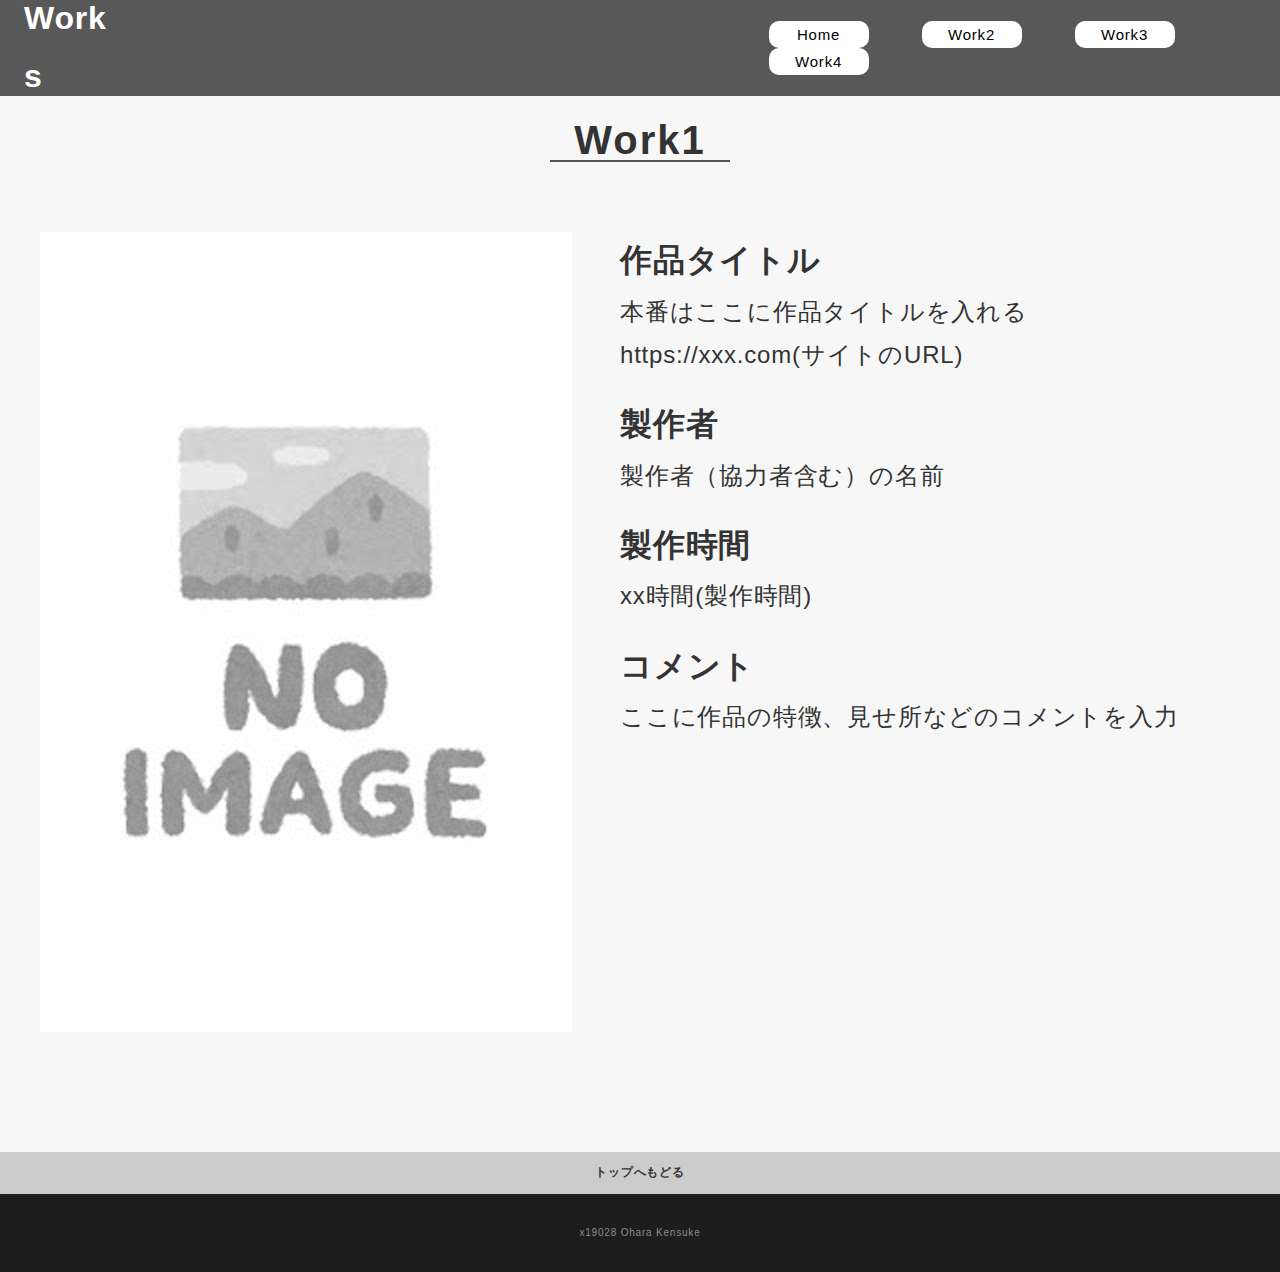
<file: work1.html>
<!DOCTYPE html>
<html>
<head>
  <meta charset="utf-8">
  <meta name="viewport" content="width=device-width,initial-scale=1.0,user-scalable=no">
  <title>x19028 Portfolio Work1</title>
  <link href="css/reset.css" media="all" rel="stylesheet" type="text/css" />
  <link href="css/photoswipe/photoswipe.css" media="all" rel="stylesheet" type="text/css" />
  <link href="css/photoswipe/default-skin/default-skin.css" media="all" rel="stylesheet" type="text/css" />
  <link href="work.css" media="all" rel="stylesheet" type="text/css" />
  <link rel="stylesheet" href="css/zoom.css">
  <script src="js/jquery.js"></script>
  <script src="js/zoom.js"></script>
  <script src="js/transition.js"></script>

</head>
<header class="global-nav">
  <h1>Works</h1>
  <nav class="menu">
      <ul>
        <li><a href="index.html">Home</a></li>
        <li><a href="work2.html">Work2</a></li>
        <li><a href="work3.html">Work3</a></li>
        <li><a href="work4.html">Work4</a></li>
      </ul>
  </nav>
</header>
<!-- .feature-section -->
<section class="feature-section section" id="feature-section">
    <div class="inner">
      <div class="section-heading">
        <h2 class="heading-primary">Work1</h2>
      </div>
      <div class="section-lead">
      </div>
      <div class="section-body feature">
        <div class="feature-item">
          <div class="feature-image-wrapper">
           <img clas="feature-image"
                src="img/feature/no_image_tate.jpg" alt="" data-action="zoom">
          </div>
          <div class="feature-body">
            <p>
              <span class="text-bold">作品タイトル</span><br>本番はここに作品タイトルを入れる<br>https://xxx.com(サイトのURL)</p>
            <p><span class="text-bold">製作者</span><br>製作者（協力者含む）の名前</p>
            <p><span class="text-bold">製作時間</span><br>xx時間(製作時間)</p>
            <p><span
                class="text-bold">コメント</span><br>ここに作品の特徴、見せ所などのコメントを入力
            </p>
          </div>
        </div>
      </div>
    </div>
  </section>
  <!-- /.feature-section -->
 <!-- .footer -->
 <footer class="footer">
    <div class="page-top" id="js-page-top">
      トップへもどる
    </div>
    <div class="inner">
      <div class="copyright">x19028 Ohara Kensuke</div>
    </div>
</footer>
  <!-- /.footer -->


  </div>

  <script src="https://ajax.googleapis.com/ajax/libs/jquery/3.5.1/jquery.min.js"></script>
  <script type='text/javascript' src="js/photoswipe/photoswipe.min.js"></script>
  <script type='text/javascript' src="js/photoswipe/photoswipe-ui-default.js"></script>
  <script type='text/javascript' src="js/photoswipe/photoswipe-setup.js"></script>
  <script type='text/javascript' src="js/lazysizes/lazysizes.min.js"></script>
  <script type='text/javascript' src="js/script.js"></script>
</body>
</html>
</file>
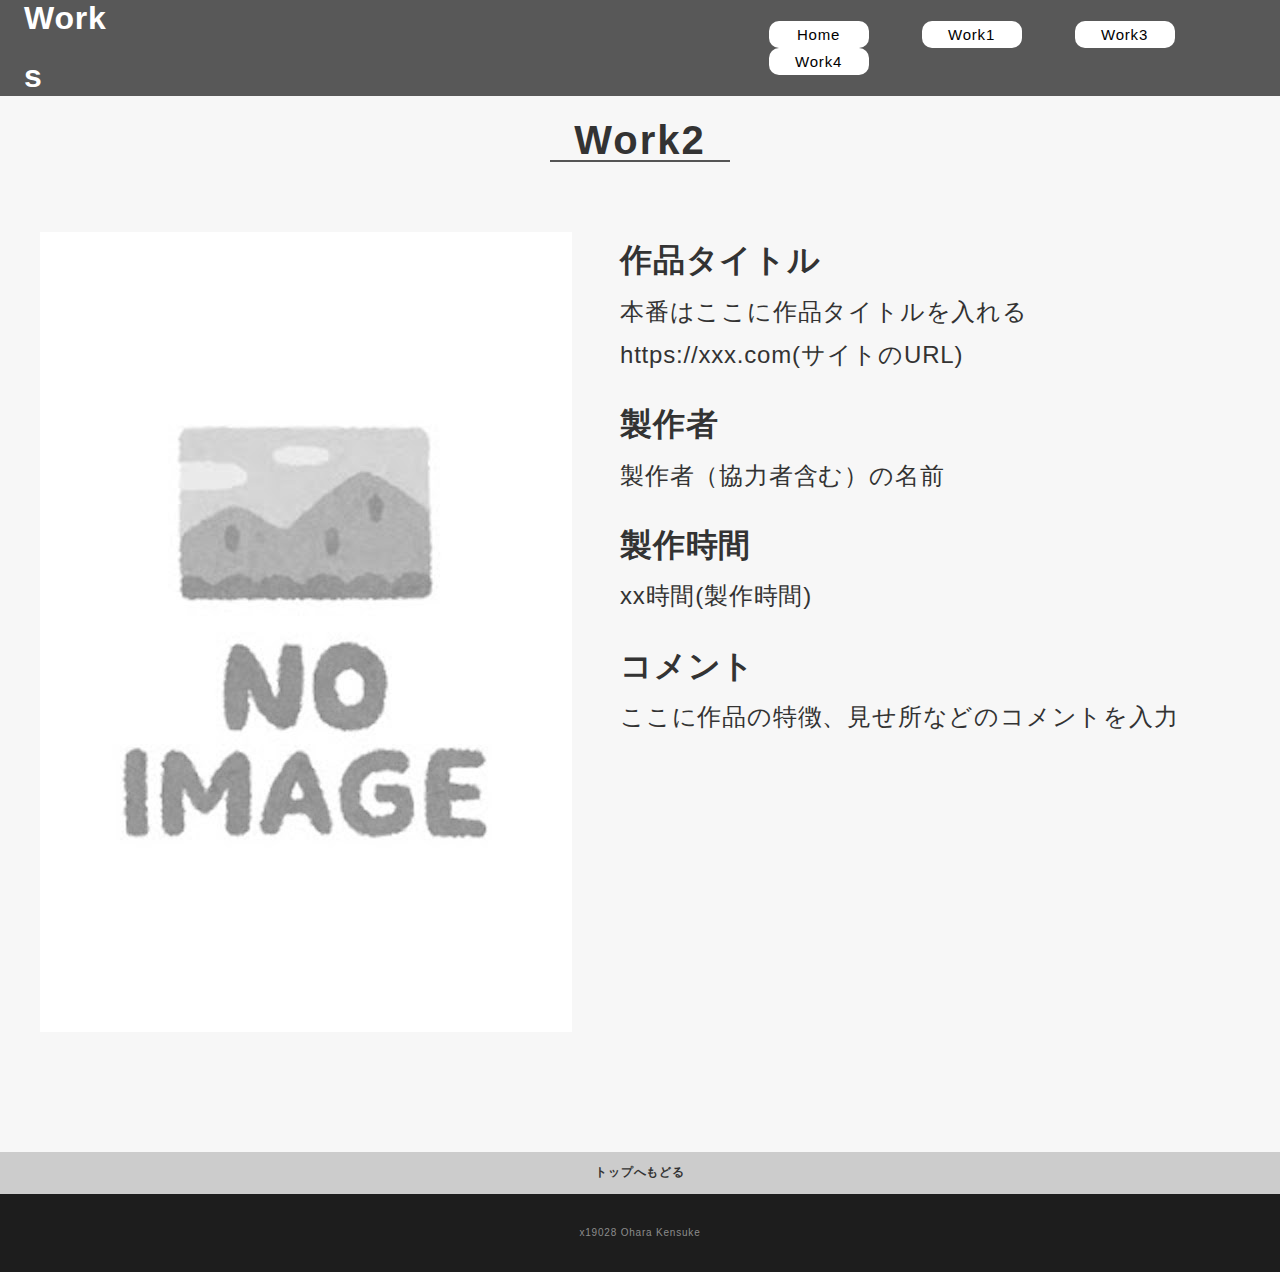
<file: work2.html>
<!DOCTYPE html>
<html>
<head>
  <meta charset="utf-8">
  <meta name="viewport" content="width=device-width,initial-scale=1.0,user-scalable=no">
  <title>x19028 Portfolio Work1</title>
  <link href="css/reset.css" media="all" rel="stylesheet" type="text/css" />
  <link href="css/photoswipe/photoswipe.css" media="all" rel="stylesheet" type="text/css" />
  <link href="css/photoswipe/default-skin/default-skin.css" media="all" rel="stylesheet" type="text/css" />
  <link href="work.css" media="all" rel="stylesheet" type="text/css" />
  <link rel="stylesheet" href="css/zoom.css">
  <script src="js/jquery.js"></script>
  <script src="js/zoom.js"></script>
  <script src="js/transition.js"></script>

</head>
<header class="global-nav">
  <h1>Works</h1>
  <nav class="menu">
      <ul>
        <li><a href="index.html">Home</a></li>
        <li><a href="work1.html">Work1</a></li>
        <li><a href="work3.html">Work3</a></li>
        <li><a href="work4.html">Work4</a></li>
      </ul>
  </nav>
</header>
<!-- .feature-section -->
<section class="feature-section section" id="feature-section">
    <div class="inner">
      <div class="section-heading">
        <h2 class="heading-primary">Work2</h2>
      </div>
      <div class="section-lead">
      </div>
      <div class="section-body feature">
        <div class="feature-item">
          <div class="feature-image-wrapper">
           <img clas="feature-image"
                src="img/feature/no_image_tate.jpg" alt="" data-action="zoom">
          </div>
          <div class="feature-body">
            <p>
              <span class="text-bold">作品タイトル</span><br>本番はここに作品タイトルを入れる<br>https://xxx.com(サイトのURL)</p>
            <p><span class="text-bold">製作者</span><br>製作者（協力者含む）の名前</p>
            <p><span class="text-bold">製作時間</span><br>xx時間(製作時間)</p>
            <p><span
                class="text-bold">コメント</span><br>ここに作品の特徴、見せ所などのコメントを入力
            </p>
          </div>
        </div>
      </div>
    </div>
  </section>
  <!-- /.feature-section -->
 <!-- .footer -->
 <footer class="footer">
    <div class="page-top" id="js-page-top">
      トップへもどる
    </div>
    <div class="inner">
      <div class="copyright">x19028 Ohara Kensuke</div>
    </div>
</footer>
  <!-- /.footer -->


  </div>

  <script src="https://ajax.googleapis.com/ajax/libs/jquery/3.5.1/jquery.min.js"></script>
  <script type='text/javascript' src="js/photoswipe/photoswipe.min.js"></script>
  <script type='text/javascript' src="js/photoswipe/photoswipe-ui-default.js"></script>
  <script type='text/javascript' src="js/photoswipe/photoswipe-setup.js"></script>
  <script type='text/javascript' src="js/lazysizes/lazysizes.min.js"></script>
  <script type='text/javascript' src="js/script.js"></script>
</body>
</html>
</file>
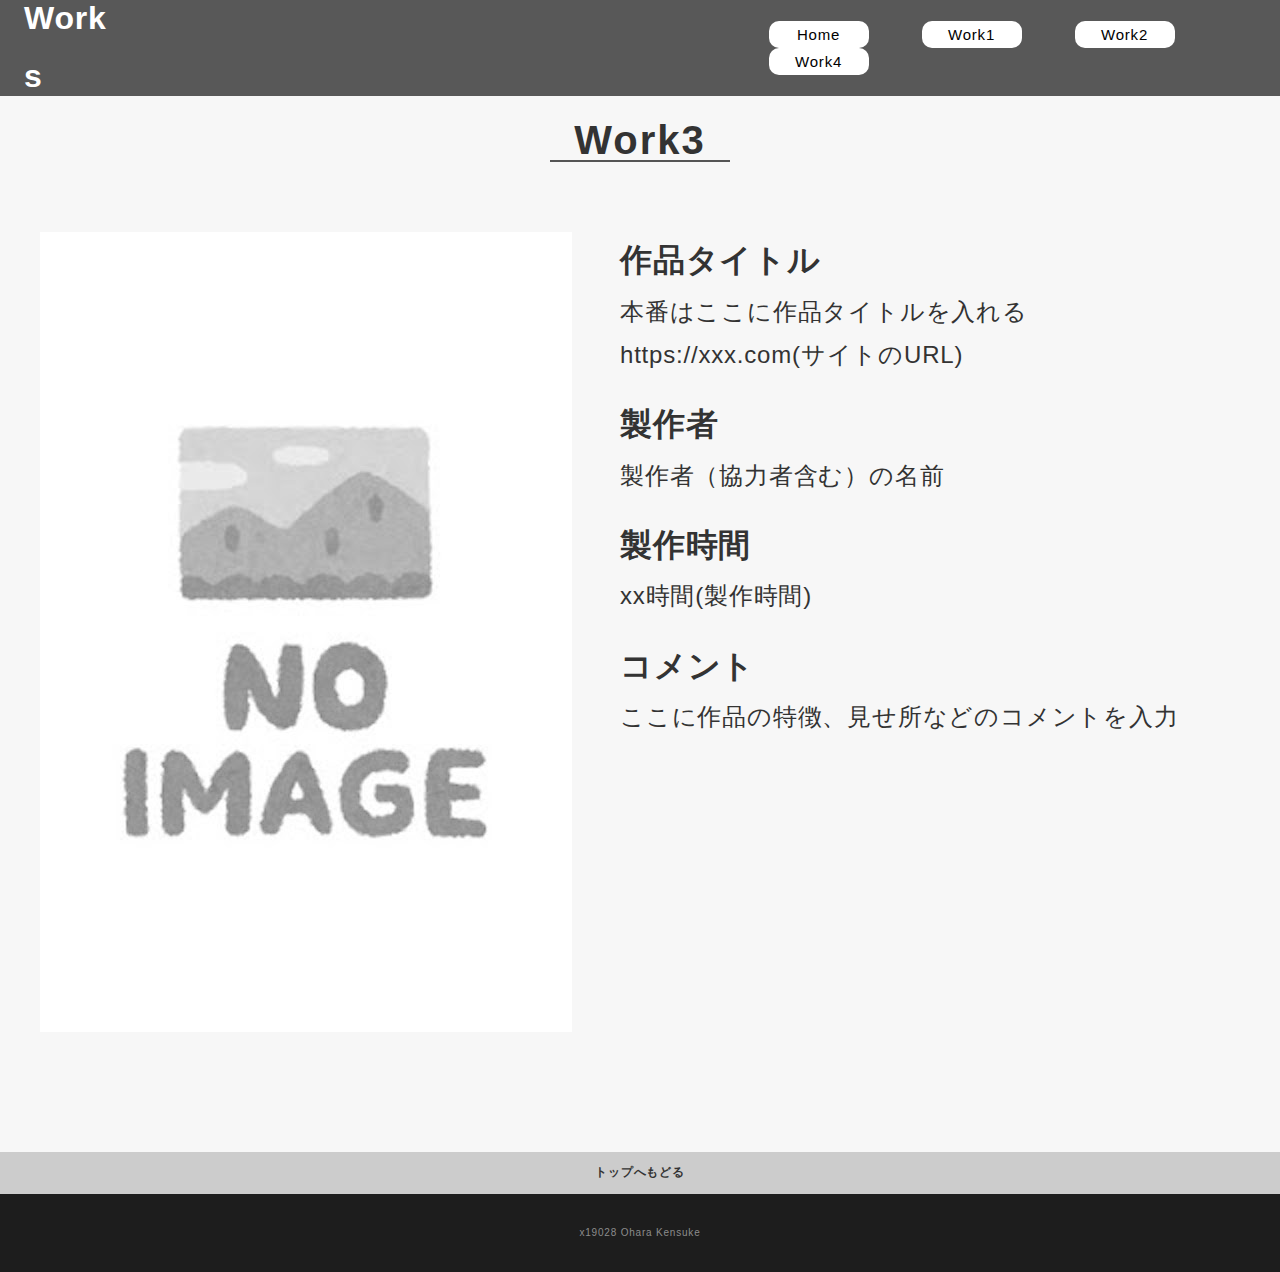
<file: work3.html>
<!DOCTYPE html>
<html>
<head>
  <meta charset="utf-8">
  <meta name="viewport" content="width=device-width,initial-scale=1.0,user-scalable=no">
  <title>x19028 Portfolio Work1</title>
  <link href="css/reset.css" media="all" rel="stylesheet" type="text/css" />
  <link href="css/photoswipe/photoswipe.css" media="all" rel="stylesheet" type="text/css" />
  <link href="css/photoswipe/default-skin/default-skin.css" media="all" rel="stylesheet" type="text/css" />
  <link href="work.css" media="all" rel="stylesheet" type="text/css" />
  <link rel="stylesheet" href="css/zoom.css">
  <script src="js/jquery.js"></script>
  <script src="js/zoom.js"></script>
  <script src="js/transition.js"></script>

</head>
<header class="global-nav">
  <h1>Works</h1>
  <nav class="menu">
      <ul>
        <li><a href="index.html">Home</a></li>
        <li><a href="work1.html">Work1</a></li>
        <li><a href="work2.html">Work2</a></li>
        <li><a href="work4.html">Work4</a></li>
      </ul>
  </nav>
</header>
<!-- .feature-section -->
<section class="feature-section section" id="feature-section">
    <div class="inner">
      <div class="section-heading">
        <h2 class="heading-primary">Work3</h2>
      </div>
      <div class="section-lead">
      </div>
      <div class="section-body feature">
        <div class="feature-item">
          <div class="feature-image-wrapper">
           <img clas="feature-image"
                src="img/feature/no_image_tate.jpg" alt="" data-action="zoom">
          </div>
          <div class="feature-body">
            <p>
              <span class="text-bold">作品タイトル</span><br>本番はここに作品タイトルを入れる<br>https://xxx.com(サイトのURL)</p>
            <p><span class="text-bold">製作者</span><br>製作者（協力者含む）の名前</p>
            <p><span class="text-bold">製作時間</span><br>xx時間(製作時間)</p>
            <p><span
                class="text-bold">コメント</span><br>ここに作品の特徴、見せ所などのコメントを入力
            </p>
          </div>
        </div>
      </div>
    </div>
  </section>
  <!-- /.feature-section -->
 <!-- .footer -->
 <footer class="footer">
    <div class="page-top" id="js-page-top">
      トップへもどる
    </div>
    <div class="inner">
      <div class="copyright">x19028 Ohara Kensuke</div>
    </div>
</footer>
  <!-- /.footer -->


  </div>

  <script src="https://ajax.googleapis.com/ajax/libs/jquery/3.5.1/jquery.min.js"></script>
  <script type='text/javascript' src="js/photoswipe/photoswipe.min.js"></script>
  <script type='text/javascript' src="js/photoswipe/photoswipe-ui-default.js"></script>
  <script type='text/javascript' src="js/photoswipe/photoswipe-setup.js"></script>
  <script type='text/javascript' src="js/lazysizes/lazysizes.min.js"></script>
  <script type='text/javascript' src="js/script.js"></script>
</body>
</html>
</file>
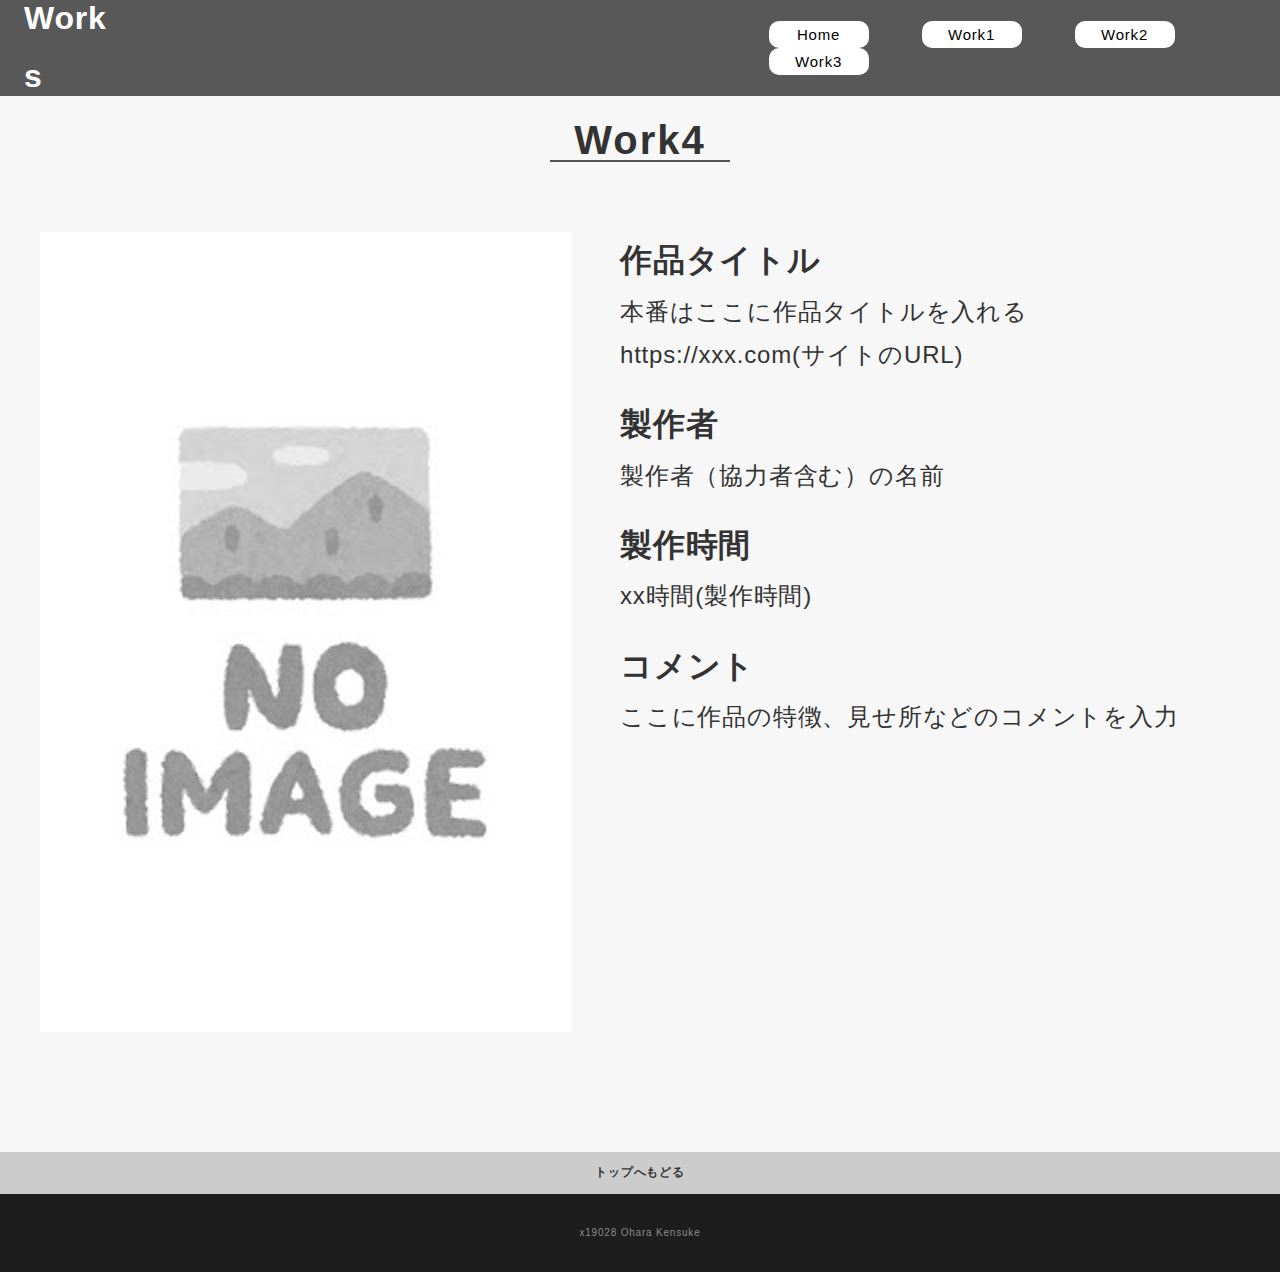
<file: work4.html>
<!DOCTYPE html>
<html>
<head>
  <meta charset="utf-8">
  <meta name="viewport" content="width=device-width,initial-scale=1.0,user-scalable=no">
  <title>x19028 Portfolio Work1</title>
  <link href="css/reset.css" media="all" rel="stylesheet" type="text/css" />
  <link href="css/photoswipe/photoswipe.css" media="all" rel="stylesheet" type="text/css" />
  <link href="css/photoswipe/default-skin/default-skin.css" media="all" rel="stylesheet" type="text/css" />
  <link href="work.css" media="all" rel="stylesheet" type="text/css" />
  <link rel="stylesheet" href="css/zoom.css">
  <script src="js/jquery.js"></script>
  <script src="js/zoom.js"></script>
  <script src="js/transition.js"></script>

</head>
<header class="global-nav">
  <h1>Works</h1>
  <nav class="menu">
      <ul>
        <li><a href="index.html">Home</a></li>
        <li><a href="work1.html">Work1</a></li>
        <li><a href="work2.html">Work2</a></li>
        <li><a href="work3.html">Work3</a></li>
      </ul>
  </nav>
</header>
<!-- .feature-section -->
<section class="feature-section section" id="feature-section">
    <div class="inner">
      <div class="section-heading">
        <h2 class="heading-primary">Work4</h2>
      </div>
      <div class="section-lead">
      </div>
      <div class="section-body feature">
        <div class="feature-item">
          <div class="feature-image-wrapper">
           <img clas="feature-image"
                src="img/feature/no_image_tate.jpg" alt="" data-action="zoom">
          </div>
          <div class="feature-body">
            <p>
              <span class="text-bold">作品タイトル</span><br>本番はここに作品タイトルを入れる<br>https://xxx.com(サイトのURL)</p>
            <p><span class="text-bold">製作者</span><br>製作者（協力者含む）の名前</p>
            <p><span class="text-bold">製作時間</span><br>xx時間(製作時間)</p>
            <p><span
                class="text-bold">コメント</span><br>ここに作品の特徴、見せ所などのコメントを入力
            </p>
          </div>
        </div>
      </div>
    </div>
  </section>
  <!-- /.feature-section -->
 <!-- .footer -->
 <footer class="footer">
    <div class="page-top" id="js-page-top">
      トップへもどる
    </div>
    <div class="inner">
      <div class="copyright">x19028 Ohara Kensuke</div>
    </div>
</footer>
  <!-- /.footer -->


  </div>

  <script src="https://ajax.googleapis.com/ajax/libs/jquery/3.5.1/jquery.min.js"></script>
  <script type='text/javascript' src="js/photoswipe/photoswipe.min.js"></script>
  <script type='text/javascript' src="js/photoswipe/photoswipe-ui-default.js"></script>
  <script type='text/javascript' src="js/photoswipe/photoswipe-setup.js"></script>
  <script type='text/javascript' src="js/lazysizes/lazysizes.min.js"></script>
  <script type='text/javascript' src="js/script.js"></script>
</body>
</html>
</file>
<file: css/photoswipe/photoswipe.css>
/*! PhotoSwipe main CSS by Dmitry Semenov | photoswipe.com | MIT license */
/*
	Styles for basic PhotoSwipe functionality (sliding area, open/close transitions)
*/
/* pswp = photoswipe */
.pswp {
  display: none;
  position: absolute;
  width: 100%;
  height: 100%;
  left: 0;
  top: 0;
  overflow: hidden;
  -ms-touch-action: none;
  touch-action: none;
  z-index: 1500;
  -webkit-text-size-adjust: 100%;
  /* create separate layer, to avoid paint on window.onscroll in webkit/blink */
  -webkit-backface-visibility: hidden;
  outline: none; }
  .pswp * {
    -webkit-box-sizing: border-box;
            box-sizing: border-box; }
  .pswp img {
    max-width: none; }

/* style is added when JS option showHideOpacity is set to true */
.pswp--animate_opacity {
  /* 0.001, because opacity:0 doesn't trigger Paint action, which causes lag at start of transition */
  opacity: 0.001;
  will-change: opacity;
  /* for open/close transition */
  -webkit-transition: opacity 333ms cubic-bezier(0.4, 0, 0.22, 1);
          transition: opacity 333ms cubic-bezier(0.4, 0, 0.22, 1); }

.pswp--open {
  display: block; }

.pswp--zoom-allowed .pswp__img {
  /* autoprefixer: off */
  cursor: -webkit-zoom-in;
  cursor: -moz-zoom-in;
  cursor: zoom-in; }

.pswp--zoomed-in .pswp__img {
  /* autoprefixer: off */
  cursor: -webkit-grab;
  cursor: -moz-grab;
  cursor: grab; }

.pswp--dragging .pswp__img {
  /* autoprefixer: off */
  cursor: -webkit-grabbing;
  cursor: -moz-grabbing;
  cursor: grabbing; }

/*
	Background is added as a separate element.
	As animating opacity is much faster than animating rgba() background-color.
*/
.pswp__bg {
  position: absolute;
  left: 0;
  top: 0;
  width: 100%;
  height: 100%;
  background: #000;
  opacity: 0;
  -webkit-transform: translateZ(0);
          transform: translateZ(0);
  -webkit-backface-visibility: hidden;
  will-change: opacity; }

.pswp__scroll-wrap {
  position: absolute;
  left: 0;
  top: 0;
  width: 100%;
  height: 100%;
  overflow: hidden; }

.pswp__container,
.pswp__zoom-wrap {
  -ms-touch-action: none;
  touch-action: none;
  position: absolute;
  left: 0;
  right: 0;
  top: 0;
  bottom: 0; }

/* Prevent selection and tap highlights */
.pswp__container,
.pswp__img {
  -webkit-user-select: none;
  -moz-user-select: none;
  -ms-user-select: none;
      user-select: none;
  -webkit-tap-highlight-color: transparent;
  -webkit-touch-callout: none; }

.pswp__zoom-wrap {
  position: absolute;
  width: 100%;
  -webkit-transform-origin: left top;
  -ms-transform-origin: left top;
  transform-origin: left top;
  /* for open/close transition */
  -webkit-transition: -webkit-transform 333ms cubic-bezier(0.4, 0, 0.22, 1);
          transition: transform 333ms cubic-bezier(0.4, 0, 0.22, 1); }

.pswp__bg {
  will-change: opacity;
  /* for open/close transition */
  -webkit-transition: opacity 333ms cubic-bezier(0.4, 0, 0.22, 1);
          transition: opacity 333ms cubic-bezier(0.4, 0, 0.22, 1); }

.pswp--animated-in .pswp__bg,
.pswp--animated-in .pswp__zoom-wrap {
  -webkit-transition: none;
  transition: none; }

.pswp__container,
.pswp__zoom-wrap {
  -webkit-backface-visibility: hidden; }

.pswp__item {
  position: absolute;
  left: 0;
  right: 0;
  top: 0;
  bottom: 0;
  overflow: hidden; }

.pswp__img {
  position: absolute;
  width: auto;
  height: auto;
  top: 0;
  left: 0; }

/*
	stretched thumbnail or div placeholder element (see below)
	style is added to avoid flickering in webkit/blink when layers overlap
*/
.pswp__img--placeholder {
  -webkit-backface-visibility: hidden; }

/*
	div element that matches size of large image
	large image loads on top of it
*/
.pswp__img--placeholder--blank {
  background: #222; }

.pswp--ie .pswp__img {
  width: 100% !important;
  height: auto !important;
  left: 0;
  top: 0; }

/*
	Error message appears when image is not loaded
	(JS option errorMsg controls markup)
*/
.pswp__error-msg {
  position: absolute;
  left: 0;
  top: 50%;
  width: 100%;
  text-align: center;
  font-size: 14px;
  line-height: 16px;
  margin-top: -8px;
  color: #CCC; }

.pswp__error-msg a {
  color: #CCC;
  text-decoration: underline; }
</file>
<file: css/photoswipe/default-skin/default-skin.css>
/*! PhotoSwipe Default UI CSS by Dmitry Semenov | photoswipe.com | MIT license */
/*

	Contents:

	1. Buttons
	2. Share modal and links
	3. Index indicator ("1 of X" counter)
	4. Caption
	5. Loading indicator
	6. Additional styles (root element, top bar, idle state, hidden state, etc.)

*/
/*
	
	1. Buttons

 */
/* <button> css reset */
.pswp__button {
  width: 44px;
  height: 44px;
  position: relative;
  background: none;
  cursor: pointer;
  overflow: visible;
  -webkit-appearance: none;
  display: block;
  border: 0;
  padding: 0;
  margin: 0;
  float: right;
  opacity: 0.75;
  -webkit-transition: opacity 0.2s;
          transition: opacity 0.2s;
  -webkit-box-shadow: none;
          box-shadow: none; }
  .pswp__button:focus, .pswp__button:hover {
    opacity: 1; }
  .pswp__button:active {
    outline: none;
    opacity: 0.9; }
  .pswp__button::-moz-focus-inner {
    padding: 0;
    border: 0; }

/* pswp__ui--over-close class it added when mouse is over element that should close gallery */
.pswp__ui--over-close .pswp__button--close {
  opacity: 1; }

.pswp__button,
.pswp__button--arrow--left:before,
.pswp__button--arrow--right:before {
  background: url(default-skin.png) 0 0 no-repeat;
  background-size: 264px 88px;
  width: 44px;
  height: 44px; }

@media (-webkit-min-device-pixel-ratio: 1.1), (-webkit-min-device-pixel-ratio: 1.09375), (min-resolution: 105dpi), (min-resolution: 1.1dppx) {
  /* Serve SVG sprite if browser supports SVG and resolution is more than 105dpi */
  .pswp--svg .pswp__button,
  .pswp--svg .pswp__button--arrow--left:before,
  .pswp--svg .pswp__button--arrow--right:before {
    background-image: url(default-skin.svg); }
  .pswp--svg .pswp__button--arrow--left,
  .pswp--svg .pswp__button--arrow--right {
    background: none; } }

.pswp__button--close {
  background-position: 0 -44px; }

.pswp__button--share {
  background-position: -44px -44px; }

.pswp__button--fs {
  display: none; }

.pswp--supports-fs .pswp__button--fs {
  display: block; }

.pswp--fs .pswp__button--fs {
  background-position: -44px 0; }

.pswp__button--zoom {
  display: none;
  background-position: -88px 0; }

.pswp--zoom-allowed .pswp__button--zoom {
  display: block; }

.pswp--zoomed-in .pswp__button--zoom {
  background-position: -132px 0; }

/* no arrows on touch screens */
.pswp--touch .pswp__button--arrow--left,
.pswp--touch .pswp__button--arrow--right {
  visibility: hidden; }

/*
	Arrow buttons hit area
	(icon is added to :before pseudo-element)
*/
.pswp__button--arrow--left,
.pswp__button--arrow--right {
  background: none;
  top: 50%;
  margin-top: -50px;
  width: 70px;
  height: 100px;
  position: absolute; }

.pswp__button--arrow--left {
  left: 0; }

.pswp__button--arrow--right {
  right: 0; }

.pswp__button--arrow--left:before,
.pswp__button--arrow--right:before {
  content: '';
  top: 35px;
  background-color: rgba(0, 0, 0, 0.3);
  height: 30px;
  width: 32px;
  position: absolute; }

.pswp__button--arrow--left:before {
  left: 6px;
  background-position: -138px -44px; }

.pswp__button--arrow--right:before {
  right: 6px;
  background-position: -94px -44px; }

/*

	2. Share modal/popup and links

 */
.pswp__counter,
.pswp__share-modal {
  -webkit-user-select: none;
  -moz-user-select: none;
  -ms-user-select: none;
      user-select: none; }

.pswp__share-modal {
  display: block;
  background: rgba(0, 0, 0, 0.5);
  width: 100%;
  height: 100%;
  top: 0;
  left: 0;
  padding: 10px;
  position: absolute;
  z-index: 1600;
  opacity: 0;
  -webkit-transition: opacity 0.25s ease-out;
          transition: opacity 0.25s ease-out;
  -webkit-backface-visibility: hidden;
  will-change: opacity; }

.pswp__share-modal--hidden {
  display: none; }

.pswp__share-tooltip {
  z-index: 1620;
  position: absolute;
  background: #FFF;
  top: 56px;
  border-radius: 2px;
  display: block;
  width: auto;
  right: 44px;
  -webkit-box-shadow: 0 2px 5px rgba(0, 0, 0, 0.25);
          box-shadow: 0 2px 5px rgba(0, 0, 0, 0.25);
  -webkit-transform: translateY(6px);
      -ms-transform: translateY(6px);
          transform: translateY(6px);
  -webkit-transition: -webkit-transform 0.25s;
          transition: transform 0.25s;
  -webkit-backface-visibility: hidden;
  will-change: transform; }
  .pswp__share-tooltip a {
    display: block;
    padding: 8px 12px;
    color: #000;
    text-decoration: none;
    font-size: 14px;
    line-height: 18px; }
    .pswp__share-tooltip a:hover {
      text-decoration: none;
      color: #000; }
    .pswp__share-tooltip a:first-child {
      /* round corners on the first/last list item */
      border-radius: 2px 2px 0 0; }
    .pswp__share-tooltip a:last-child {
      border-radius: 0 0 2px 2px; }

.pswp__share-modal--fade-in {
  opacity: 1; }
  .pswp__share-modal--fade-in .pswp__share-tooltip {
    -webkit-transform: translateY(0);
        -ms-transform: translateY(0);
            transform: translateY(0); }

/* increase size of share links on touch devices */
.pswp--touch .pswp__share-tooltip a {
  padding: 16px 12px; }

a.pswp__share--facebook:before {
  content: '';
  display: block;
  width: 0;
  height: 0;
  position: absolute;
  top: -12px;
  right: 15px;
  border: 6px solid transparent;
  border-bottom-color: #FFF;
  -webkit-pointer-events: none;
  -moz-pointer-events: none;
  pointer-events: none; }

a.pswp__share--facebook:hover {
  background: #3E5C9A;
  color: #FFF; }
  a.pswp__share--facebook:hover:before {
    border-bottom-color: #3E5C9A; }

a.pswp__share--twitter:hover {
  background: #55ACEE;
  color: #FFF; }

a.pswp__share--pinterest:hover {
  background: #CCC;
  color: #CE272D; }

a.pswp__share--download:hover {
  background: #DDD; }

/*

	3. Index indicator ("1 of X" counter)

 */
.pswp__counter {
  position: absolute;
  left: 0;
  top: 0;
  height: 44px;
  font-size: 13px;
  line-height: 44px;
  color: #FFF;
  opacity: 0.75;
  padding: 0 10px; }

/*
	
	4. Caption

 */
.pswp__caption {
  position: absolute;
  left: 0;
  bottom: 0;
  width: 100%;
  min-height: 44px; }
  .pswp__caption small {
    font-size: 11px;
    color: #BBB; }

.pswp__caption__center {
  text-align: left;
  max-width: 420px;
  margin: 0 auto;
  font-size: 13px;
  padding: 10px;
  line-height: 20px;
  color: #CCC; }

.pswp__caption--empty {
  display: none; }

/* Fake caption element, used to calculate height of next/prev image */
.pswp__caption--fake {
  visibility: hidden; }

/*

	5. Loading indicator (preloader)

	You can play with it here - http://codepen.io/dimsemenov/pen/yyBWoR

 */
.pswp__preloader {
  width: 44px;
  height: 44px;
  position: absolute;
  top: 0;
  left: 50%;
  margin-left: -22px;
  opacity: 0;
  -webkit-transition: opacity 0.25s ease-out;
          transition: opacity 0.25s ease-out;
  will-change: opacity;
  direction: ltr; }

.pswp__preloader__icn {
  width: 20px;
  height: 20px;
  margin: 12px; }

.pswp__preloader--active {
  opacity: 1; }
  .pswp__preloader--active .pswp__preloader__icn {
    /* We use .gif in browsers that don't support CSS animation */
    background: url(preloader.gif) 0 0 no-repeat; }

.pswp--css_animation .pswp__preloader--active {
  opacity: 1; }
  .pswp--css_animation .pswp__preloader--active .pswp__preloader__icn {
    -webkit-animation: clockwise 500ms linear infinite;
            animation: clockwise 500ms linear infinite; }
  .pswp--css_animation .pswp__preloader--active .pswp__preloader__donut {
    -webkit-animation: donut-rotate 1000ms cubic-bezier(0.4, 0, 0.22, 1) infinite;
            animation: donut-rotate 1000ms cubic-bezier(0.4, 0, 0.22, 1) infinite; }

.pswp--css_animation .pswp__preloader__icn {
  background: none;
  opacity: 0.75;
  width: 14px;
  height: 14px;
  position: absolute;
  left: 15px;
  top: 15px;
  margin: 0; }

.pswp--css_animation .pswp__preloader__cut {
  /* 
			The idea of animating inner circle is based on Polymer ("material") loading indicator 
			 by Keanu Lee https://blog.keanulee.com/2014/10/20/the-tale-of-three-spinners.html
		*/
  position: relative;
  width: 7px;
  height: 14px;
  overflow: hidden; }

.pswp--css_animation .pswp__preloader__donut {
  -webkit-box-sizing: border-box;
          box-sizing: border-box;
  width: 14px;
  height: 14px;
  border: 2px solid #FFF;
  border-radius: 50%;
  border-left-color: transparent;
  border-bottom-color: transparent;
  position: absolute;
  top: 0;
  left: 0;
  background: none;
  margin: 0; }

@media screen and (max-width: 1024px) {
  .pswp__preloader {
    position: relative;
    left: auto;
    top: auto;
    margin: 0;
    float: right; } }

@-webkit-keyframes clockwise {
  0% {
    -webkit-transform: rotate(0deg);
            transform: rotate(0deg); }
  100% {
    -webkit-transform: rotate(360deg);
            transform: rotate(360deg); } }

@keyframes clockwise {
  0% {
    -webkit-transform: rotate(0deg);
            transform: rotate(0deg); }
  100% {
    -webkit-transform: rotate(360deg);
            transform: rotate(360deg); } }

@-webkit-keyframes donut-rotate {
  0% {
    -webkit-transform: rotate(0);
            transform: rotate(0); }
  50% {
    -webkit-transform: rotate(-140deg);
            transform: rotate(-140deg); }
  100% {
    -webkit-transform: rotate(0);
            transform: rotate(0); } }

@keyframes donut-rotate {
  0% {
    -webkit-transform: rotate(0);
            transform: rotate(0); }
  50% {
    -webkit-transform: rotate(-140deg);
            transform: rotate(-140deg); }
  100% {
    -webkit-transform: rotate(0);
            transform: rotate(0); } }

/*
	
	6. Additional styles

 */
/* root element of UI */
.pswp__ui {
  -webkit-font-smoothing: auto;
  visibility: visible;
  opacity: 1;
  z-index: 1550; }

/* top black bar with buttons and "1 of X" indicator */
.pswp__top-bar {
  position: absolute;
  left: 0;
  top: 0;
  height: 44px;
  width: 100%; }

.pswp__caption,
.pswp__top-bar,
.pswp--has_mouse .pswp__button--arrow--left,
.pswp--has_mouse .pswp__button--arrow--right {
  -webkit-backface-visibility: hidden;
  will-change: opacity;
  -webkit-transition: opacity 333ms cubic-bezier(0.4, 0, 0.22, 1);
          transition: opacity 333ms cubic-bezier(0.4, 0, 0.22, 1); }

/* pswp--has_mouse class is added only when two subsequent mousemove events occur */
.pswp--has_mouse .pswp__button--arrow--left,
.pswp--has_mouse .pswp__button--arrow--right {
  visibility: visible; }

.pswp__top-bar,
.pswp__caption {
  background-color: rgba(0, 0, 0, 0.5); }

/* pswp__ui--fit class is added when main image "fits" between top bar and bottom bar (caption) */
.pswp__ui--fit .pswp__top-bar,
.pswp__ui--fit .pswp__caption {
  background-color: rgba(0, 0, 0, 0.3); }

/* pswp__ui--idle class is added when mouse isn't moving for several seconds (JS option timeToIdle) */
.pswp__ui--idle .pswp__top-bar {
  opacity: 0; }

.pswp__ui--idle .pswp__button--arrow--left,
.pswp__ui--idle .pswp__button--arrow--right {
  opacity: 0; }

/*
	pswp__ui--hidden class is added when controls are hidden
	e.g. when user taps to toggle visibility of controls
*/
.pswp__ui--hidden .pswp__top-bar,
.pswp__ui--hidden .pswp__caption,
.pswp__ui--hidden .pswp__button--arrow--left,
.pswp__ui--hidden .pswp__button--arrow--right {
  /* Force paint & create composition layer for controls. */
  opacity: 0.001; }

/* pswp__ui--one-slide class is added when there is just one item in gallery */
.pswp__ui--one-slide .pswp__button--arrow--left,
.pswp__ui--one-slide .pswp__button--arrow--right,
.pswp__ui--one-slide .pswp__counter {
  display: none; }

.pswp__element--disabled {
  display: none !important; }

.pswp--minimal--dark .pswp__top-bar {
  background: none; }
</file>
<file: work.css>
*,
*:before,
*:after {
  box-sizing: border-box;
}

body {
  font-family: "ヒラギノ角ゴ Pro W3", "Hiragino Kaku Gothic Pro",
  "游ゴシック Medium", "Yu Gothic Medium", "游ゴシック体", YuGothic,
  "メイリオ", Meiryo, Osaka, "ＭＳ Ｐゴシック", "MS PGothic", sans-serif;
  font-size: 15px;
  line-height: 1.8;
  letter-spacing: .8px;
  word-break: break-all;
  color: #333;
}

a {
  text-decoration: none;
  color: #1ca9e3;
}

img {
  max-width: 100%;
  height: auto;
  vertical-align: middle;
  border-style: none;
}

ul,
li {
  list-style: none;
}

.pc-only {
  display: block;
}

.sp-only {
  display: none;
}

.hover-action {
  display: block;
  -webkit-transition: all .3s;
  transition: all .3s;
  -webkit-box-shadow: 0 2px 10px 0 rgba(0, 0, 0, .1);
  box-shadow: 0 2px 10px 0 rgba(0, 0, 0, .1);
}

.hover-action:hover {
  -webkit-transition: all .3s;
  transition: all .3s;
  -webkit-transform: translate(0, -4px);
  transform: translate(0, -4px);
  -webkit-box-shadow: 0 10px 20px 0 rgba(0, 0, 0, .12);
  box-shadow: 0 10px 20px 0 rgba(0, 0, 0, .12);
}

/*--------------------------------
 文字
---------------------------------*/
.heading-primary {
  font-family: "Open sans", sans-serif;
  font-size: 40px;
  font-weight: normal;
  line-height: 1;
  margin-bottom: 15px;
  letter-spacing: .05em;
}

.section-heading {
  margin-bottom: 20px;
  text-align: center;
}

.section-lead {
  margin-bottom: 30px;
  text-align: center;
}

.text-bold {
  font-weight: bold;
}

/*--------------------------------
 レイアウト
---------------------------------*/
.wrapper {
  padding-top: 68px;
}

.section {
  padding: 120px 0;
}

.section:nth-of-type(odd) {
  background-color: #f7f7f7;
}

.inner {
  max-width: 1380px;
  margin: 0 auto;
  padding: 0 40px;
}

.global-nav{
    width: 100%;
    height: 6rem;
    position: fixed;
    background-color: rgb(88, 88, 88);
    font-family: Helvetica;
    display: flex;
    align-items: center;
    padding: 0.5rem;
  
    
  }
  .global-nav h1 {
    font-size: 2rem;
    color: #FFF;
    margin-left: 1rem;
    text-align: left;
  
    
    text-shadow: 1px 1px 0 var(--dark-026);
  }
  a {
    color: rgb(0,0,0);
    text-decoration: none;
    display: block;
    
  }
  a:hover{
    color: rgb(255, 255, 255);
    background-color:rgb(88, 88, 88);
    border-radius: 7px;
    text-decoration: none;
    transition: all  0.3s ease;
  }
  .menu ul{
    margin-left: 600px;
  
  }
  
  .menu ul li{
    display: inline-block;
    width: 100px;
    text-align: center;
    margin-left: 3rem;
    background-color: rgb(255, 255, 255);
    border-radius: 10px;


  }
  .heading-primary{
    font-weight: bolder;
    text-align: center;
    border-bottom: 2px solid #555;
    width: 15%;
    margin: 0 auto 70px;
    font-size: 40px;
      
  }
  h2{
    display: block;
    margin-block-start: 0.5em;
    margin-block-end: 0.5em;
    margin-inline-start: 0px;
    margin-inline-end: 0px;
    font-weight: bold;
  }
  .feature-item {
    display: flex;
    flex-wrap: wrap;
  }
  
  .feature-image-wrapper {
    flex: 0 0 45%;
    margin-right: 40px;
  }
  
  .feature-body {
    flex: 1;
  }
  
  .feature-body p:not(:last-child) {
    margin-bottom: 20px;
  }
  .text-bold{
      font-size: 2rem;
  }
  p{
      font-size: 1.5rem;
  }
  /*---------------------------------
   フッター
  ---------------------------------*/
  .footer {
    background-color: #1d1d1d;
  }
  
  .footer .inner {
    padding: 30px;
  }
  
  .copyright {
    font-size: 10px;
    text-align: center;
    color: #8c8c8c;
  }
  
  .page-top {
    font-size: 12px;
    font-weight: bold;
    display: block;
    padding: 10px;
    cursor: pointer;
    text-align: center;
    background-color: #ccc;
  }
</file>
<file: css/zoom.css>
img[data-action="zoom"] {
  cursor: pointer;
  cursor: -webkit-zoom-in;
  cursor: -moz-zoom-in;
}
.zoom-img,
.zoom-img-wrap {
  position: relative;
  z-index: 666;
  -webkit-transition: all 300ms;
       -o-transition: all 300ms;
          transition: all 300ms;
}
img.zoom-img {
  cursor: pointer;
  cursor: -webkit-zoom-out;
  cursor: -moz-zoom-out;
}
.zoom-overlay {
  z-index: 420;
  background: #fff;
  position: fixed;
  top: 0;
  left: 0;
  right: 0;
  bottom: 0;
  pointer-events: none;
  filter: "alpha(opacity=0)";
  opacity: 0;
  -webkit-transition:      opacity 300ms;
       -o-transition:      opacity 300ms;
          transition:      opacity 300ms;
}
.zoom-overlay-open .zoom-overlay {
  filter: "alpha(opacity=100)";
  opacity: 1;
}
.zoom-overlay-open,
.zoom-overlay-transitioning {
  cursor: default;
}
</file>
